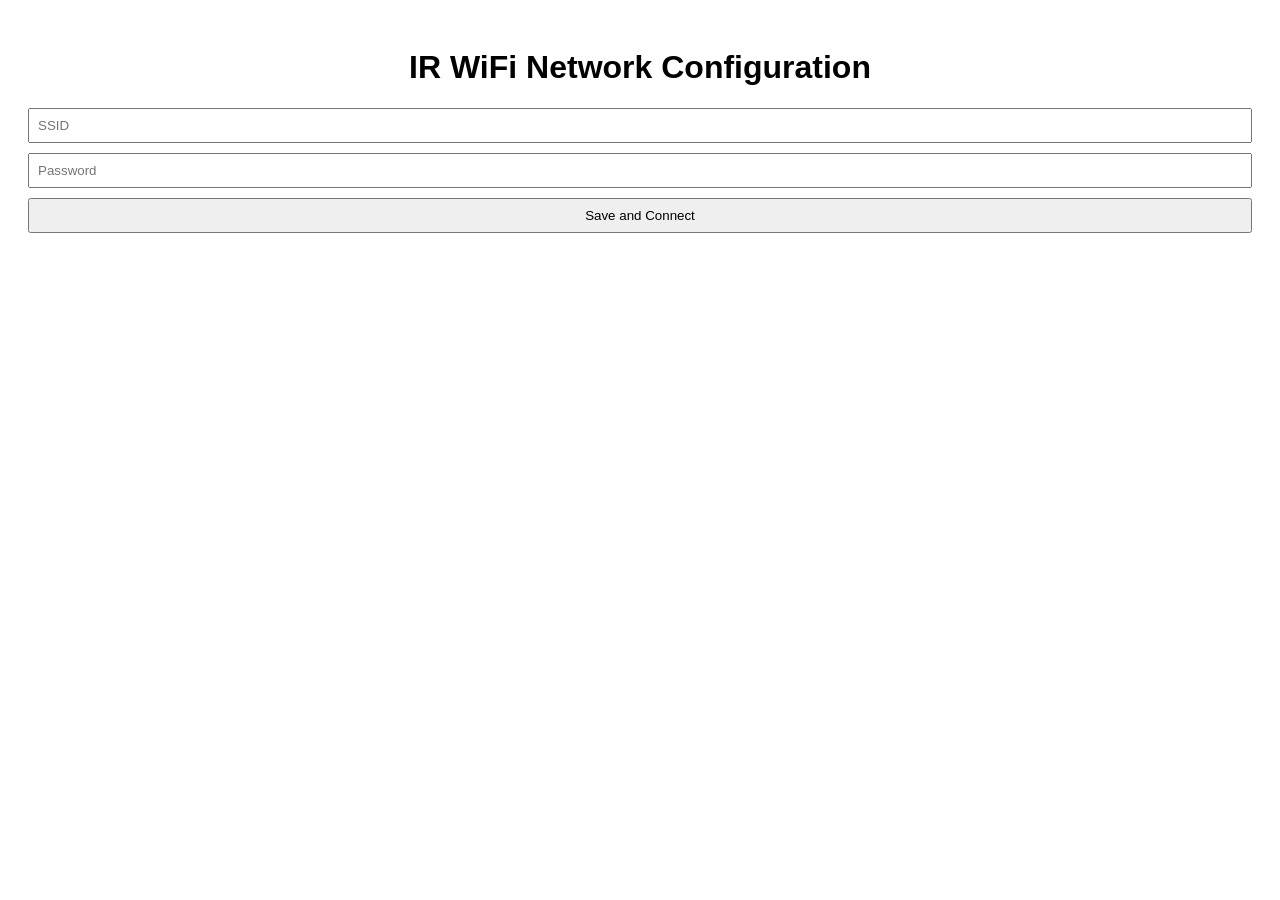
<file: WiFi_IR/data/initWiFi.html>
<!DOCTYPE html>
<html>
 <head>
  <meta name="format-detection" content="telephone=no">
  <meta charset="UTF-8">
  <meta http-equiv="content-type" content="text/html; charset=UTF-8">
  <meta  name="viewport" content="width=device-width,initial-scale=1,user-scalable=no">
  <link href="[data-uri]" rel="icon" type="image/x-icon" />
  <style>
   body{font-family:sans-serif;padding:20px;}
   input{display:block;margin:10px 0;padding:8px;width:100%;box-sizing:border-box;}
  </style>
 </head>
 <body>
  <h1 style="text-align:center;">IR WiFi Network Configuration</h1>
  <form action='/cmd/saveconfwifi' method='POST'>
   <input type='text' name='ssid' placeholder='SSID' required>
   <input type='password' name='password' placeholder='Password'>
   <input type='submit' value='Save and Connect'>
  </form>
 </body>
</html>
</file>
